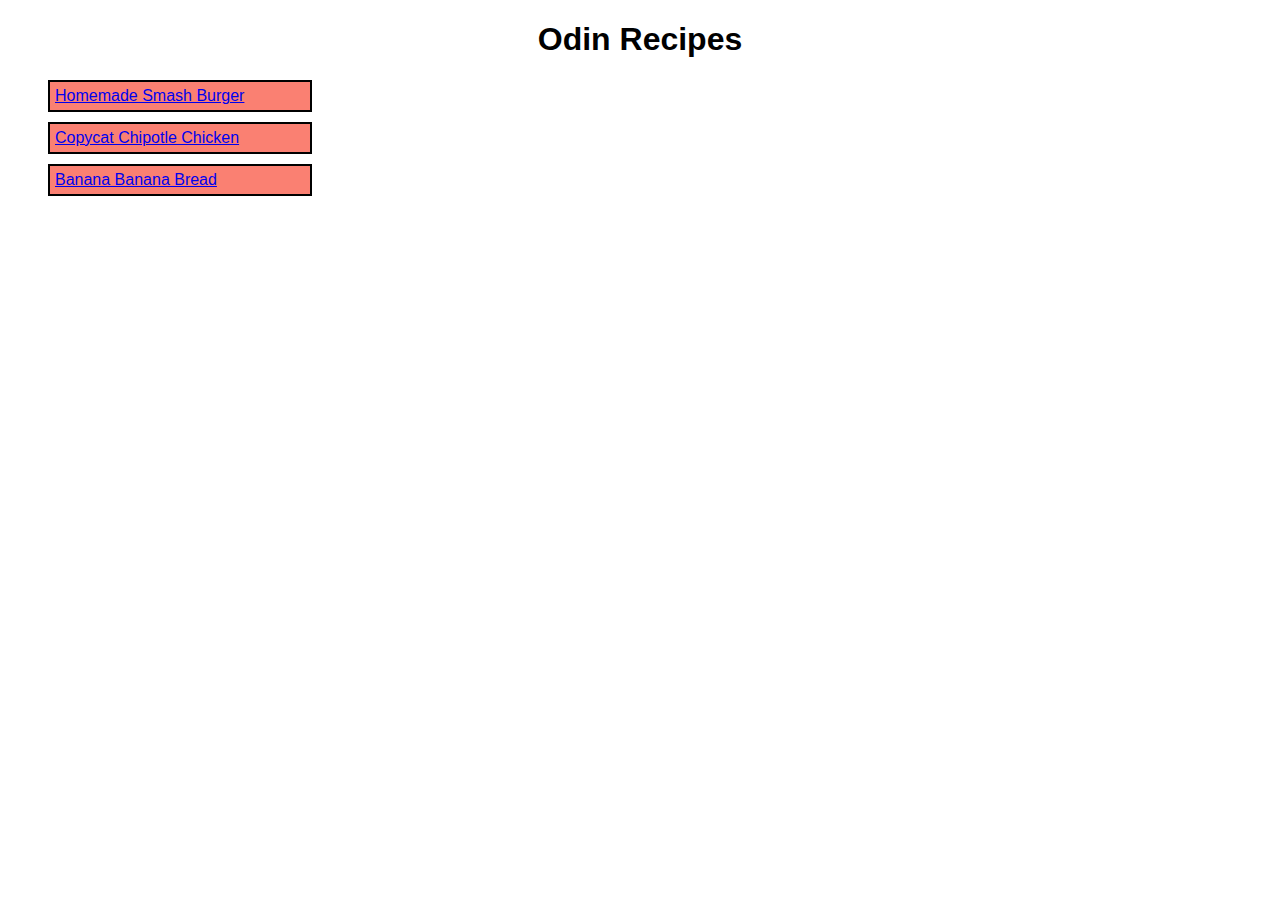
<file: index.html>
<!DOCTYPE html>
<html lang="en">
  <head>
    <meta charset="UTF-8" />
    <meta http-equiv="X-UA-Compatible" content="IE=edge" />
    <meta name="viewport" content="width=device-width, initial-scale=1.0" />
    <link rel="stylesheet" href="/stylesheet.css" />
    <title>Odin Recipes</title>
  </head>
  <body>
    <header>
      <h1>Odin Recipes</h1>
    </header>
    <main>
      <ul>
        <li class="homeNav">
          <a href="./recipes/burger.html">Homemade Smash Burger</a>
        </li>
        <li class="homeNav">
          <a href="./recipes/chicken.html">Copycat Chipotle Chicken</a>
        </li>
        <li class="homeNav">
          <a href="./recipes/banana-bread.html">Banana Banana Bread</a>
        </li>
      </ul>
    </main>
  </body>
</html>
</file>
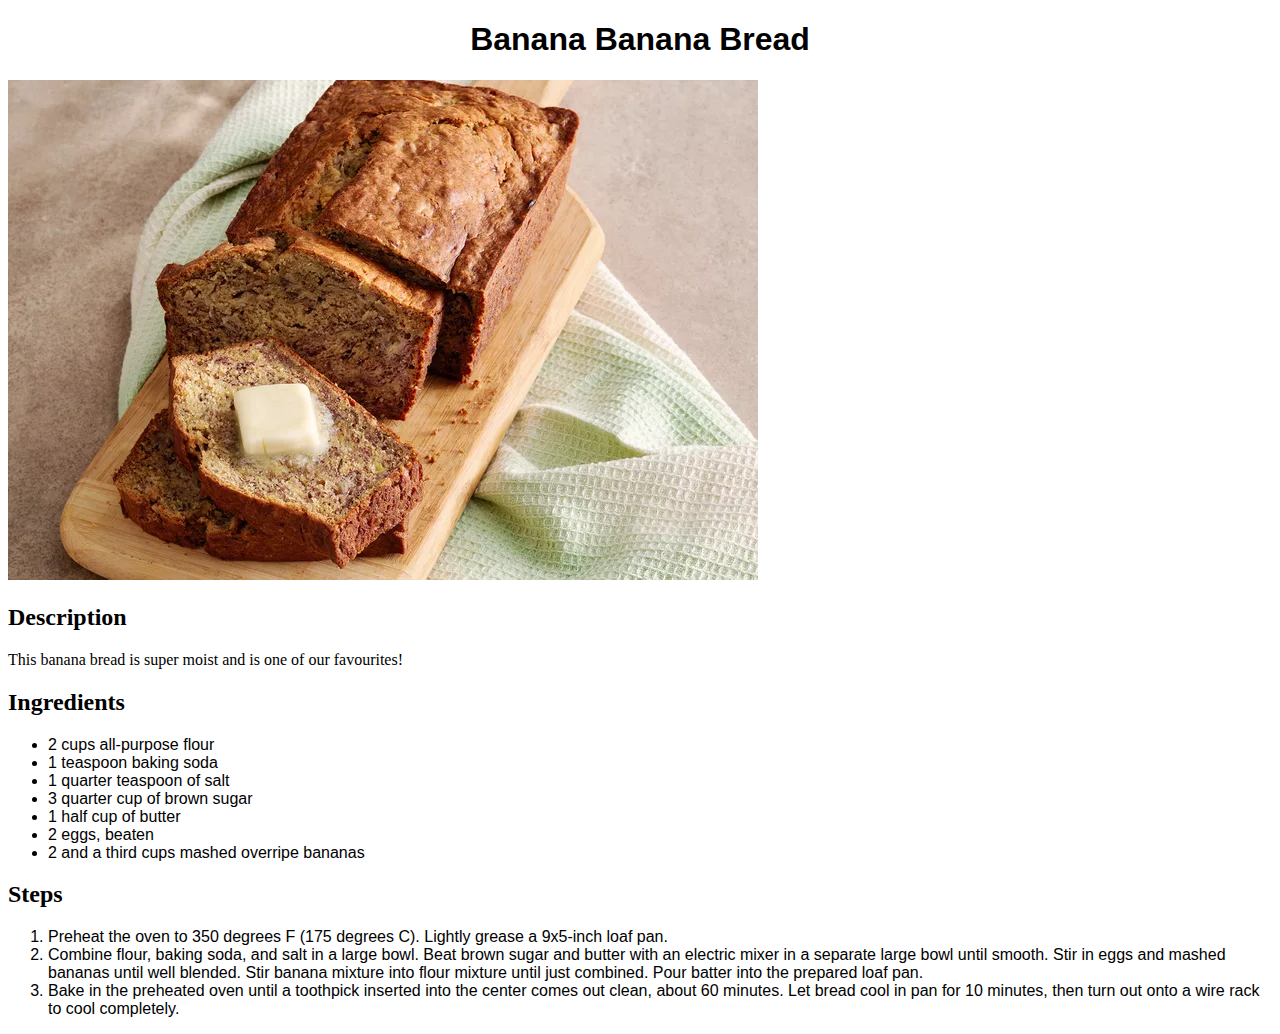
<file: recipes/banana-bread.html>
<!DOCTYPE html>
<html lang="en">
  <head>
    <meta charset="UTF-8" />
    <meta name="viewport" content="width=device-width, initial-scale=1.0" />
    <link rel="stylesheet" href="/stylesheet.css" />
    <title>Banana Banana Bread</title>
  </head>
  <body>
    <header>
      <h1>Banana Banana Bread</h1>
    </header>
    <div>
      <img src="../images/banana-bread.png" alt="A photo of banana bread" />
      <h2>Description</h2>
      <p>This banana bread is super moist and is one of our favourites!</p>
    </div>
    <main>
      <h2>Ingredients</h2>
      <ul>
        <li>2 cups all-purpose flour</li>
        <li>1 teaspoon baking soda</li>
        <li>1 quarter teaspoon of salt</li>
        <li>3 quarter cup of brown sugar</li>
        <li>1 half cup of butter</li>
        <li>2 eggs, beaten</li>
        <li>2 and a third cups mashed overripe bananas</li>
      </ul>
      <h2>Steps</h2>
      <ol>
        <li>
          Preheat the oven to 350 degrees F (175 degrees C). Lightly grease a
          9x5-inch loaf pan.
        </li>
        <li>
          Combine flour, baking soda, and salt in a large bowl. Beat brown sugar
          and butter with an electric mixer in a separate large bowl until
          smooth. Stir in eggs and mashed bananas until well blended. Stir
          banana mixture into flour mixture until just combined. Pour batter
          into the prepared loaf pan.
        </li>
        <li>
          Bake in the preheated oven until a toothpick inserted into the center
          comes out clean, about 60 minutes. Let bread cool in pan for 10
          minutes, then turn out onto a wire rack to cool completely.
        </li>
      </ol>
    </main>
  </body>
</html>
</file>
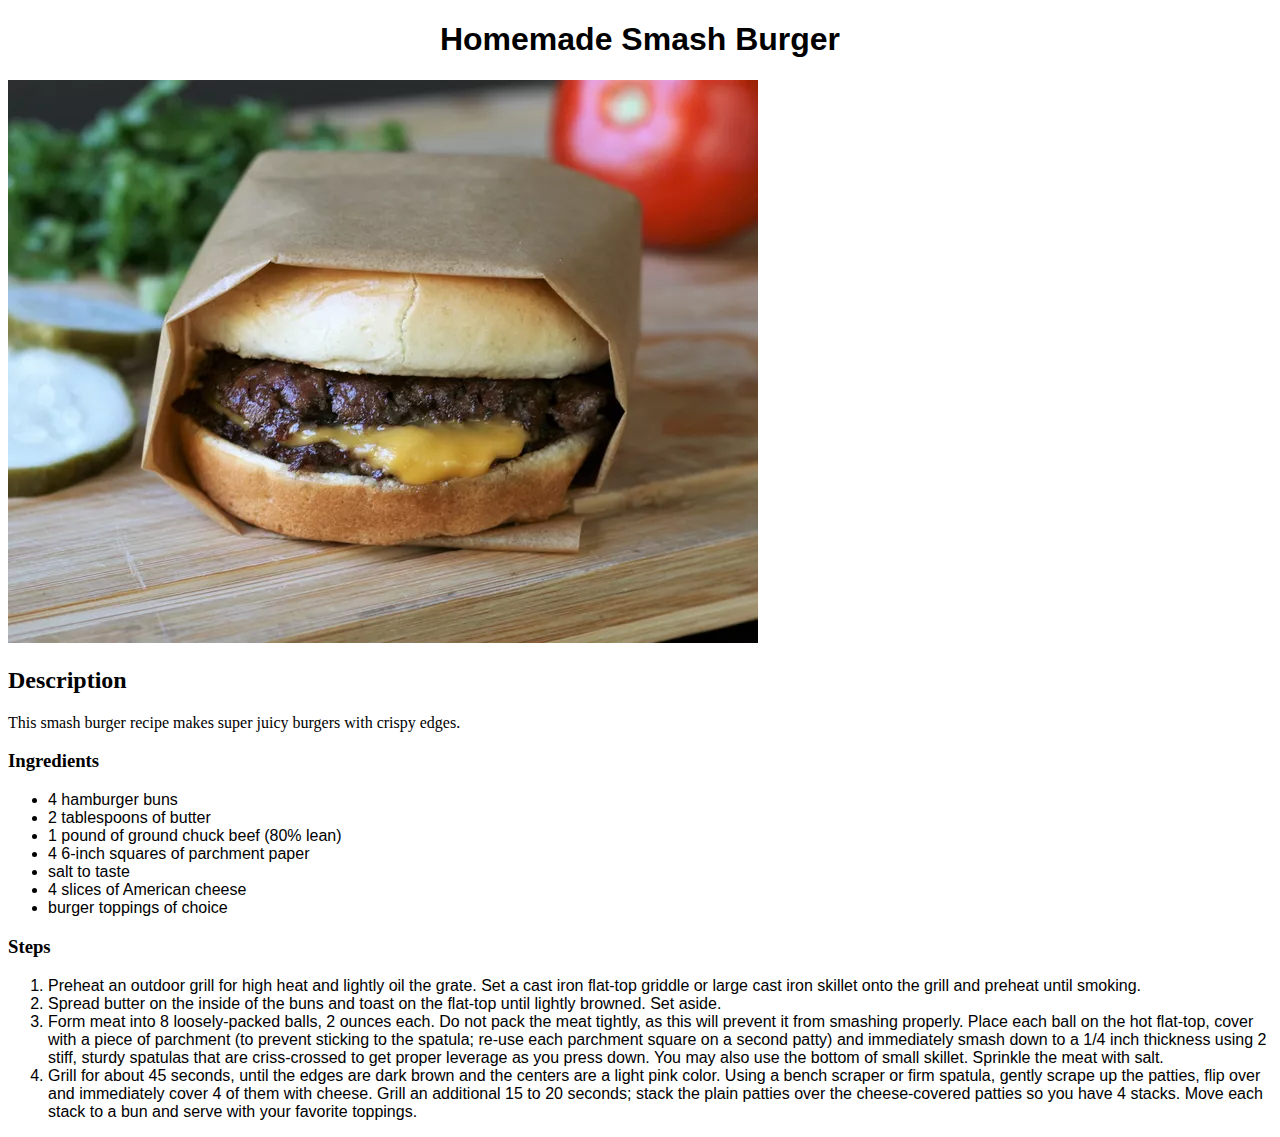
<file: recipes/burger.html>
<!DOCTYPE html>
<html lang="en">
  <head>
    <meta charset="UTF-8" />
    <meta name="viewport" content="width=device-width, initial-scale=1.0" />
    <link rel="stylesheet" href="/stylesheet.css" />
    <title>Homemade Smash Burger</title>
  </head>
  <body>
    <header>
      <h1>Homemade Smash Burger</h1>
    </header>
    <div>
      <img src="../images/smash-burgers.png" alt="A photo of a burger" />
      <h2>Description</h2>
      <p>
        This smash burger recipe makes super juicy burgers with crispy edges.
      </p>
    </div>
    <main>
      <h3>Ingredients</h3>
      <ul>
        <li>4 hamburger buns</li>
        <li>2 tablespoons of butter</li>
        <li>1 pound of ground chuck beef (80% lean)</li>
        <li>4 6-inch squares of parchment paper</li>
        <li>salt to taste</li>
        <li>4 slices of American cheese</li>
        <li>burger toppings of choice</li>
      </ul>
      <h3>Steps</h3>
      <ol>
        <li>
          Preheat an outdoor grill for high heat and lightly oil the grate. Set
          a cast iron flat-top griddle or large cast iron skillet onto the grill
          and preheat until smoking.
        </li>
        <li>
          Spread butter on the inside of the buns and toast on the flat-top
          until lightly browned. Set aside.
        </li>
        <li>
          Form meat into 8 loosely-packed balls, 2 ounces each. Do not pack the
          meat tightly, as this will prevent it from smashing properly. Place
          each ball on the hot flat-top, cover with a piece of parchment (to
          prevent sticking to the spatula; re-use each parchment square on a
          second patty) and immediately smash down to a 1/4 inch thickness using
          2 stiff, sturdy spatulas that are criss-crossed to get proper leverage
          as you press down. You may also use the bottom of small skillet.
          Sprinkle the meat with salt.
        </li>
        <li>
          Grill for about 45 seconds, until the edges are dark brown and the
          centers are a light pink color. Using a bench scraper or firm spatula,
          gently scrape up the patties, flip over and immediately cover 4 of
          them with cheese. Grill an additional 15 to 20 seconds; stack the
          plain patties over the cheese-covered patties so you have 4 stacks.
          Move each stack to a bun and serve with your favorite toppings.
        </li>
      </ol>
    </main>
  </body>
</html>
</file>
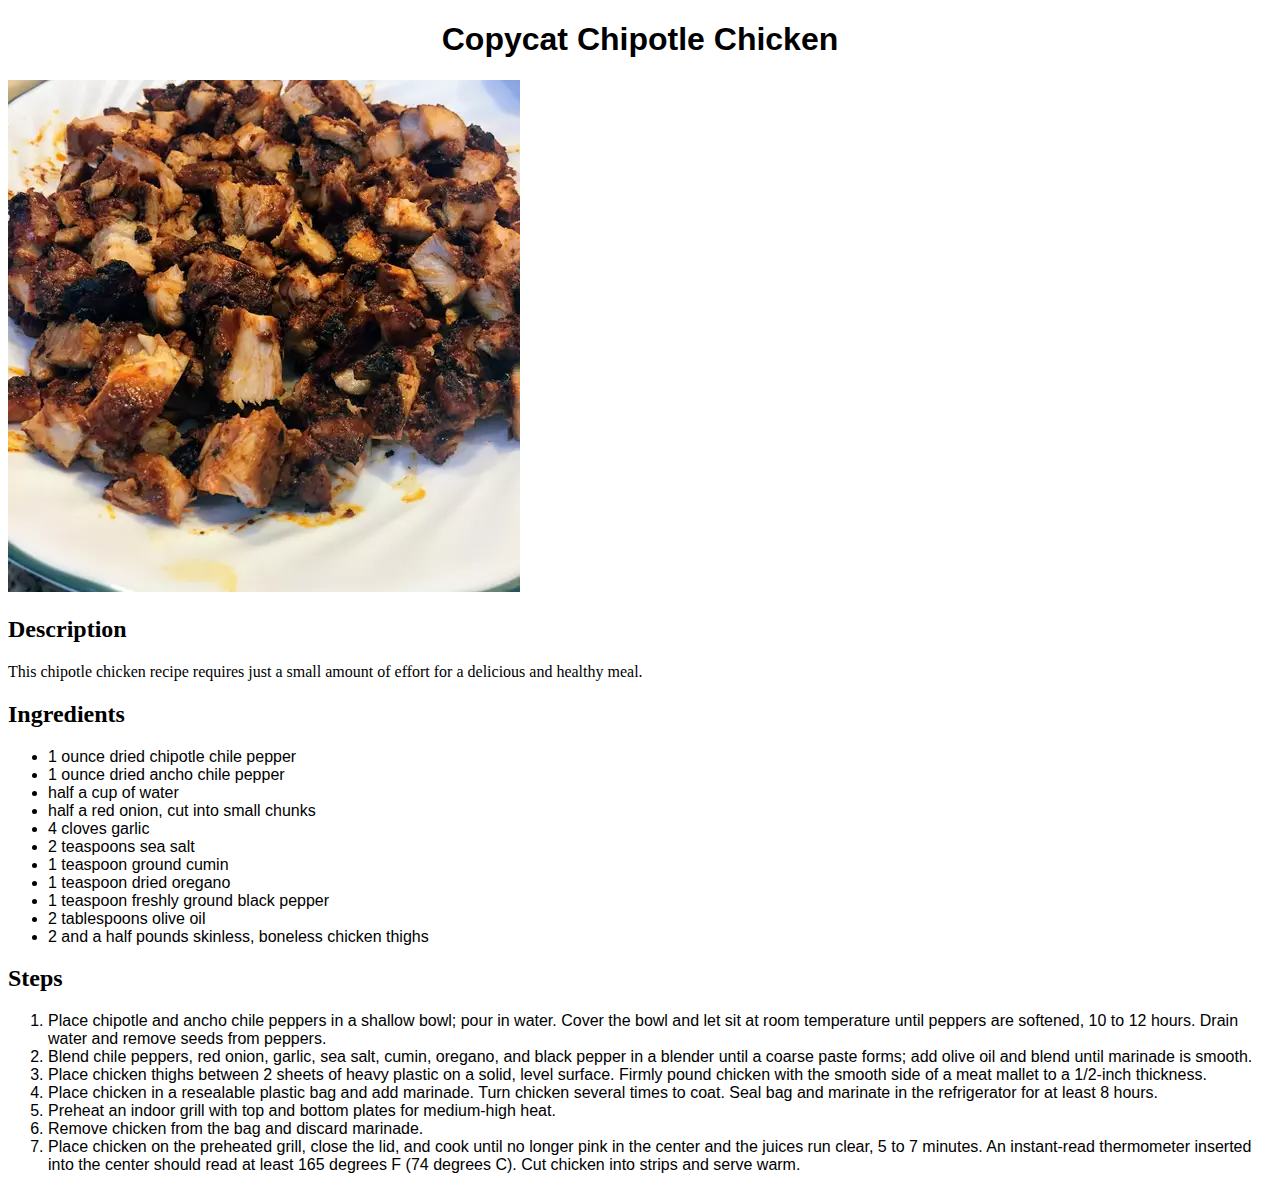
<file: recipes/chicken.html>
<!DOCTYPE html>
<html lang="en">
  <head>
    <meta charset="UTF-8" />
    <meta name="viewport" content="width=device-width, initial-scale=1.0" />
    <link rel="stylesheet" href="/stylesheet.css" />
    <title>Copycat Chipotle Chicken</title>
  </head>
  <body>
    <header>
      <h1>Copycat Chipotle Chicken</h1>
    </header>
    <div>
      <img
        src="../images/chipotle-chicken.png"
        alt="A photo of cooked chicken"
      />
      <h2>Description</h2>
      <p>
        This chipotle chicken recipe requires just a small amount of effort for
        a delicious and healthy meal.
      </p>
    </div>
    <main>
      <h2>Ingredients</h2>
      <ul>
        <li>1 ounce dried chipotle chile pepper</li>
        <li>1 ounce dried ancho chile pepper</li>
        <li>half a cup of water</li>
        <li>half a red onion, cut into small chunks</li>
        <li>4 cloves garlic</li>
        <li>2 teaspoons sea salt</li>
        <li>1 teaspoon ground cumin</li>
        <li>1 teaspoon dried oregano</li>
        <li>1 teaspoon freshly ground black pepper</li>
        <li>2 tablespoons olive oil</li>
        <li>2 and a half pounds skinless, boneless chicken thighs</li>
      </ul>
      <h2>Steps</h2>
      <ol>
        <li>
          Place chipotle and ancho chile peppers in a shallow bowl; pour in
          water. Cover the bowl and let sit at room temperature until peppers
          are softened, 10 to 12 hours. Drain water and remove seeds from
          peppers.
        </li>
        <li>
          Blend chile peppers, red onion, garlic, sea salt, cumin, oregano, and
          black pepper in a blender until a coarse paste forms; add olive oil
          and blend until marinade is smooth.
        </li>
        <li>
          Place chicken thighs between 2 sheets of heavy plastic on a solid,
          level surface. Firmly pound chicken with the smooth side of a meat
          mallet to a 1/2-inch thickness.
        </li>
        <li>
          Place chicken in a resealable plastic bag and add marinade. Turn
          chicken several times to coat. Seal bag and marinate in the
          refrigerator for at least 8 hours.
        </li>
        <li>
          Preheat an indoor grill with top and bottom plates for medium-high
          heat.
        </li>
        <li>Remove chicken from the bag and discard marinade.</li>
        <li>
          Place chicken on the preheated grill, close the lid, and cook until no
          longer pink in the center and the juices run clear, 5 to 7 minutes. An
          instant-read thermometer inserted into the center should read at least
          165 degrees F (74 degrees C). Cut chicken into strips and serve warm.
        </li>
      </ol>
    </main>
  </body>
</html>
</file>
<file: stylesheet.css>
h1 {
  text-align: center;
  font-family: "Gill Sans", "Gill Sans MT", Calibri, "Trebuchet MS", sans-serif;
}

li {
  font-family: Verdana, Geneva, Tahoma, sans-serif;
}

li.homeNav {
  border: solid 2px;
  margin: 10px auto 10px 0;
  padding: 5px;
  background-color: salmon;
  list-style: none;
  width: 250px;
}
</file>
